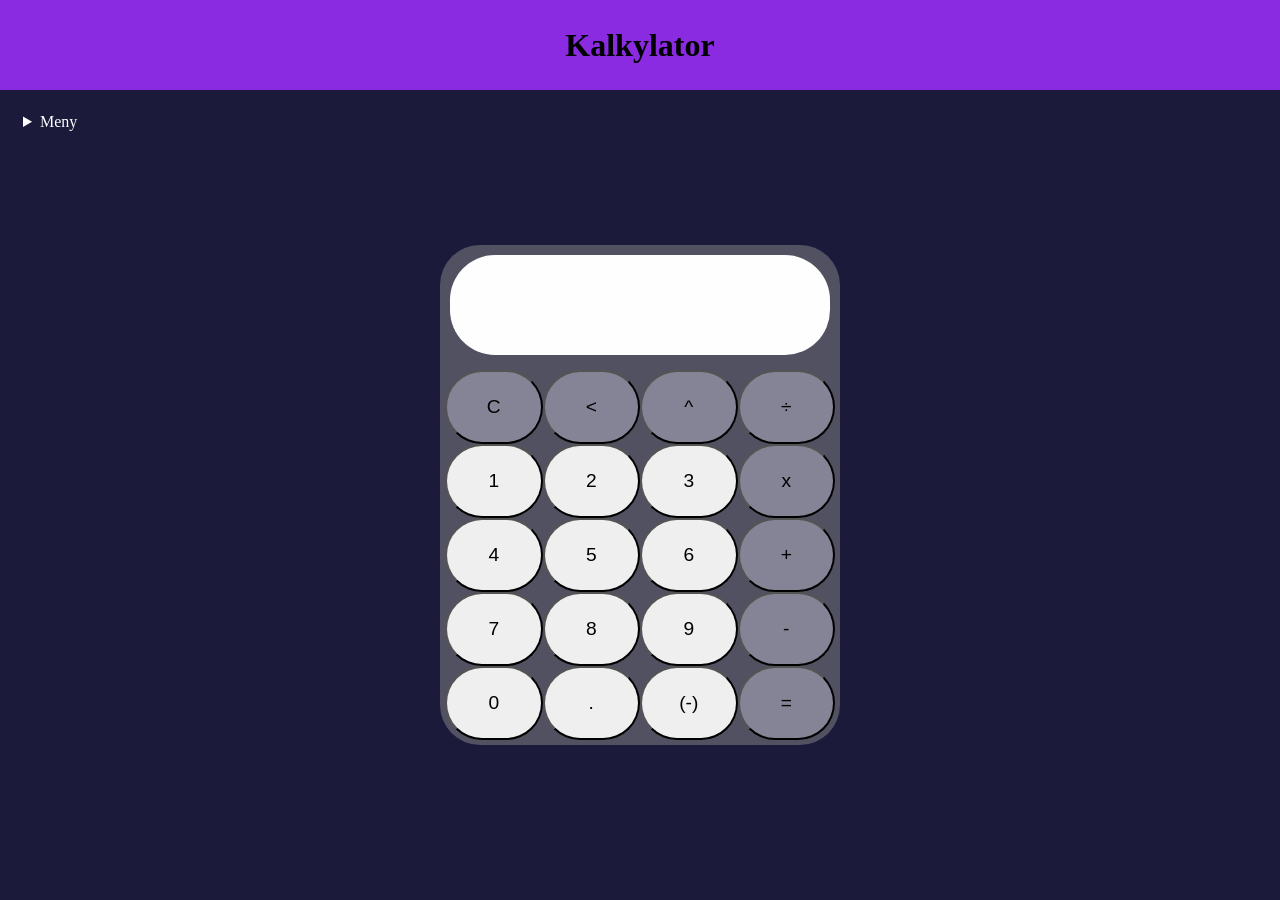
<file: index.html>
<!DOCTYPE html>
<html lang="en">
<head>
    <meta charset="UTF-8">
    <meta name="viewport" content="width=device-width, initial-scale=1.0">
    <title>Document</title>
    <script src="math.js"></script>
    <script src="script.js"></script>
    <link rel="stylesheet" href="style.css">

</head>
<body>
    <header >
        <h1>Kalkylator</h1>
    </header>
    <main>
        <div class="sidemenu">  
        <details>
            <summary>Meny</summary>
            <nav>
            <a href="index.html"><button id="Simpel_kalk">Simpel kalkylator</button></a>
            <a href="Advanceradkalk.html"><button id="Advancerad_kalk">Advancerad kalkylator</button></a>
            </nav>
        </details>
        </div>
        <div class="kalkylator">
            <output id="summaruta"></output>

            <div class="buttons">
                <button  class="operator"> C </button>
                <button class="operator"> &lt; </button>
                <button class="operator">  ^ </button>
                <button class="operator"> ÷ </button>
                <button > 1 </button>
                <button > 2 </button>
                <button > 3 </button>
                <button class="operator" > x </button>
                <button > 4 </button>
                <button > 5 </button>
                <button > 6 </button>
                <button class="operator"> + </button>
                <button > 7 </button>
                <button > 8 </button>
                <button > 9 </button>
                <button class="operator" > - </button>
                <button > 0 </button>
                <button > . </button>
                <button> (-) </button>
                <button class="operator"> = </button>
            
    
            </div>
        </div>
    </main>
</body>
</html>
</file>
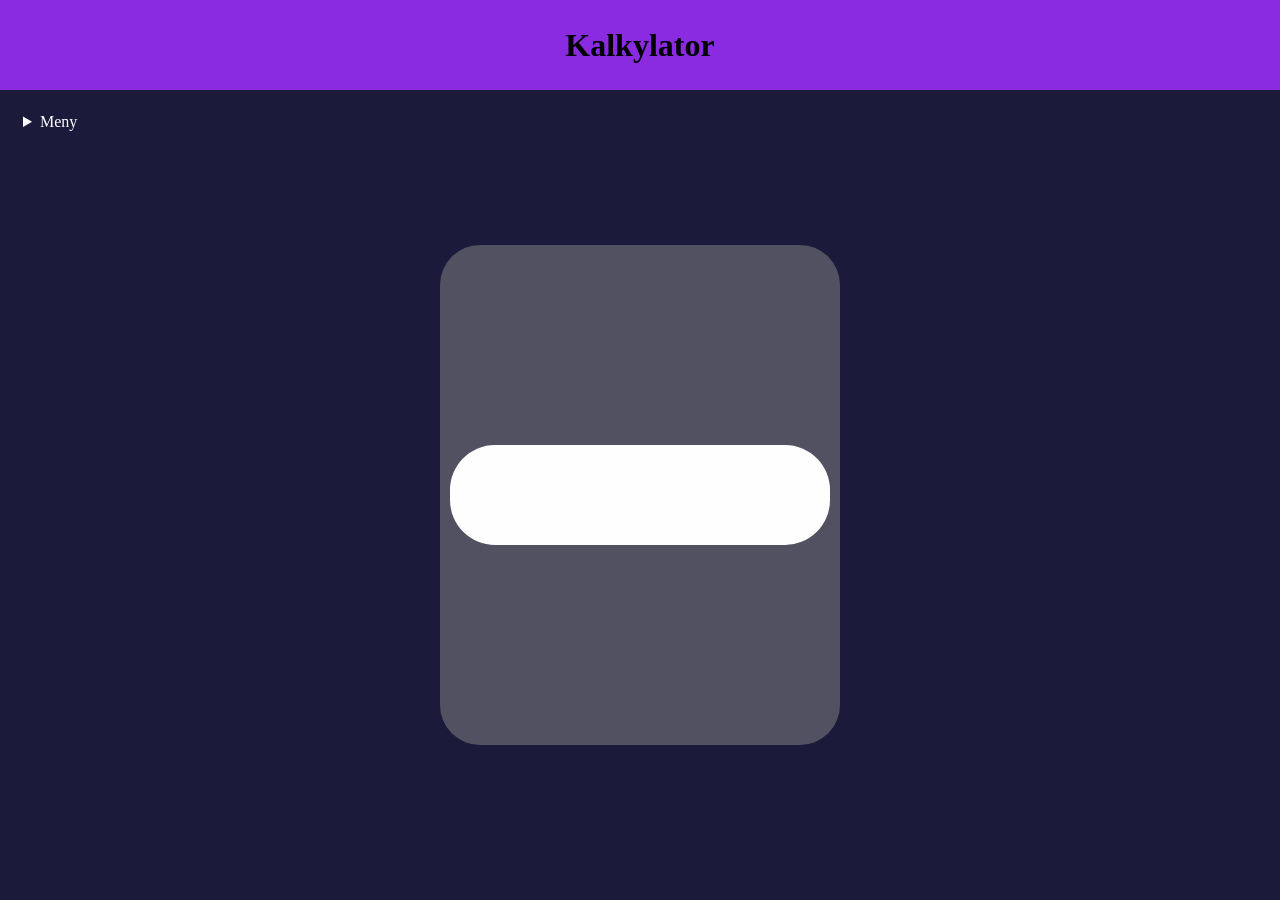
<file: Advanceradkalk.html>
<!DOCTYPE html>
<html lang="en">
<head>
    <meta charset="UTF-8">
    <meta name="viewport" content="width=device-width, initial-scale=1.0">
    <title>Document</title>
    <script src="math.js"></script>
    <script src="script.js"></script>
    <link rel="stylesheet" href="style.css">

</head>
<body>
    <header >
        <h1>Kalkylator</h1>
    </header>
    <main>
        <div class="sidemenu">  
        <details>
            <summary>Meny</summary>
            <nav>
            <a href="index.html"><button id="Simpel_kalk">Simpel kalkylator</button></a>
            <a href="Advanceradkalk.html"><button id="Advancerad_kalk">Advancerad kalkylator</button></a>
            </nav>
        </details>
        </div>
        <div class="kalkylator">
            <output id="summaruta"></output>
        </div>
    </main>
</body>
</html>
</file>
<file: style.css>
*{
    padding: 0 ;
    margin: 0;
}
body{
display: flex;
flex-direction: column;
}
header{
    width: 100%;
    height: 10vh;
    display: flex;
    align-items: center;
    justify-content: center;
    background-color: blueviolet;
    
}
main{
    position: relative;
    display: flex;
    align-items: center;
    justify-content: center;
    width: 100%;
    min-height: 90vh;
    background-color:rgb(27, 26, 59);
}
 nav a{
    text-decoration: none;

}
 nav a:hover{
    text-decoration:none;
}
.sidemenu{
    position: absolute;
    top: 15px;
    left: 15px;
    width: auto;
    height: auto;
    background: none;
}
details{
    width: 180px;
    padding: 8px;
    border-radius: 20px; 
    display: grid;
    color: white;

}
summary{
    cursor: pointer;
}
details button{
    display: block;
    height: auto;
    padding: 8px;
    margin-top: 8px;
    border-radius: 20px;
}
div{
    display: flex;
    align-items: center;
    justify-content: center;
    border: none;
}

.kalkylator{
    width: 400px;
    height: 500px;
    background-color: rgb(81, 81, 97);
    margin: 50px ;
    display: flex;
    flex-direction: column;
    border-radius: 40px;
 }
#summaruta{
    height: 20%;
    width: 95%;
    background-color: rgb(255, 254, 254);
    color: white;
    display: flex;
    border-radius: 45px;
    align-items: center;
    justify-content: flex-end;
    padding: 15px 15px;
    margin: 10px 10px; 
    font-size: 2rem;
    box-sizing: border-box;
 }
.buttons{
    flex: 1;
    width: 100%;
    display: grid;
    grid-template-columns: repeat(4, 1fr);
    grid-auto-rows: 1fr;
    padding: 5px;
    box-sizing: border-box;
    
 }
button{
    width: 100%;
    height: 100%;
    font-size: 1.2rem;
    border-radius: 40px;
    cursor: pointer;
}
button:hover{
    background-color: rgb(104, 104, 119);
}
.operator{
    background-color: rgb(132, 132, 150);
}
.operator:hover{
    background-color: rgb(104, 104, 119);
}
</file>
